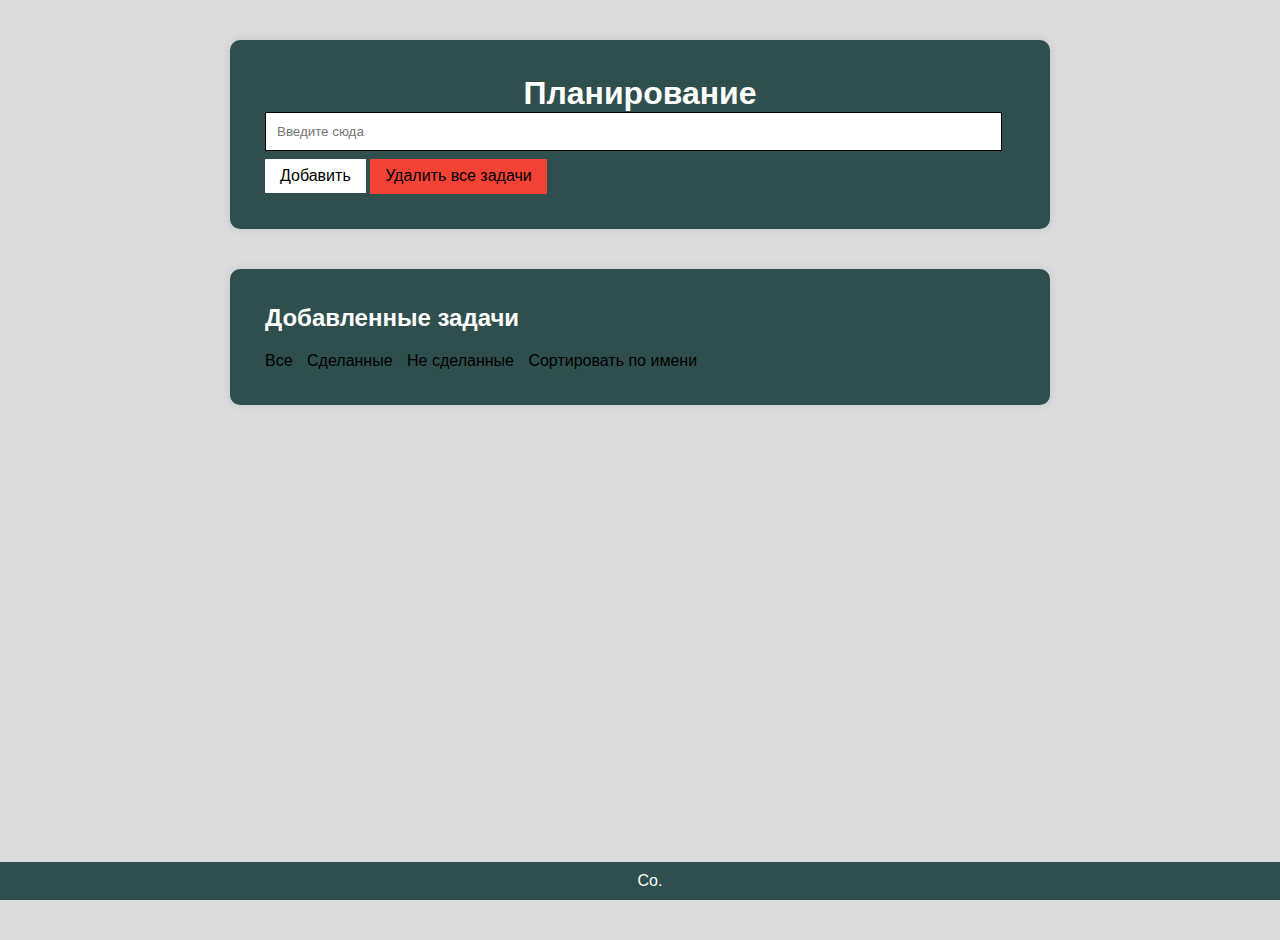
<file: index.html>
<!DOCTYPE html>
<html lang="en">
<head>
    <meta charset="UTF-8">
    <meta name="viewport" content="width=device-width, initial-scale=1.0">
    <link rel="stylesheet" href="styles.css">
    <link rel="icon" href="favicon.ico" type="image/x-icon">
    <title>Планирование</title>
</head>
<body>

<div id="app">
    <h1>Планирование</h1>
    <input type="text" id="taskInput" placeholder="Введите сюда">
    <button onclick="addTask()">Добавить</button>
    <button class="button button2" onclick="removeAllTasks()">Удалить все задачи</button>
    <ul id="taskList"></ul>
</div>



<div id="app">
    <div id="newTasks">
        <h2>Добавленные задачи</h2>
        <ul id="newTaskList"></ul>
        <div id="emptyMessage">Не найдено ни одного дела</div>
    </div>
	
<div id="filters">
    <a href="#" id="filterAll" onclick="applyFilter('all')">Все</a>
    <a href="#" id="filterCompleted" onclick="applyFilter('completed')">Сделанные</a>
    <a href="#" id="filterIncomplete" onclick="applyFilter('incomplete')">Не сделанные</a>
    <a href="#" id="sortByName" onclick="sortTasksByName()">Сортировать по имени</a>
</div>
</div>


<script src="sc.js"></script>

 <div class="wrapper">
       <div class="content"></div>
       <div class="footer">Co.</div>
   </div>	

</body>
</html>
</file>
<file: styles.css>
body {
    font-family: Arial, sans-serif;
    background-color: #DCDCDC;
	min-height: 100vh;
}

#filters {
    margin-top: 20px;
}

#filters a {
    display: inline-block;
    margin-right: 10px;
    text-decoration: none;
    color: #000;
    font-weight: normal;
    transition: font-weight 0.3s ease-in-out;
}

#filters a:hover {
    font-weight: bold;
}

#app {
    max-width: 750px;
    margin: 40px auto;
    padding: 35px;
    background-color: #2F4F4F;
    border-radius: 10px;
    box-shadow: 0 0 10px rgba(0, 0, 0, 0.1);
    overflow: auto;
}

button {
    background-color: white;
    border: 1px;
    color: black;
    padding: 8px 15px;
    font-size: 16px;
}

.button2 {
    background-color: #f44336;
    border: 1px;
    color: black;
    padding: 8.45px 15px;
    font-size: 16px;
}

h1 {
    text-align: center;
    color: white;
}

h2 {
    color: white;
}

ul {
    list-style: none;
    padding: 0;
    overflow-y: auto;
    max-height: 300px;
    width: 100%;
}

li {
    padding: 10px;
    margin-bottom: 10px;
    border-radius: 5px;
    display: flex;
    align-items: center;
}

li input[type="checkbox"] {
    margin-right: 10px;
}

li button {
    margin-left: auto;
	background-color: red;
}

li:hover {
    color: #A52A2A;
}

li.completed {
    text-decoration: line-through;
    color: #999;
}

.task-completed {
    background-color: #e0e0e0;
}

input[type="text"] {
    width: 95%;
    padding: 11px;
    margin-bottom: 8px;
    border: 1px solid #000;
}

* {
    margin: 0;
    padding: 0;
}

html,
body {
    height: 80%;
}

.wrapper {
    display: flex;
    flex-direction: column;
    flex: 1; 
}


.content {
    flex: 1 0 auto;
}

.footer {
    text-align: center;
    background-color: #2F4F4F;
    color: white;
    padding: 10px;
    position: fixed;
    bottom: 0;
    width: 100%;
}
#emptyMessage {
    display: none;
    text-align: center;
    margin-top: 20px;
    color: red;
}
</file>
